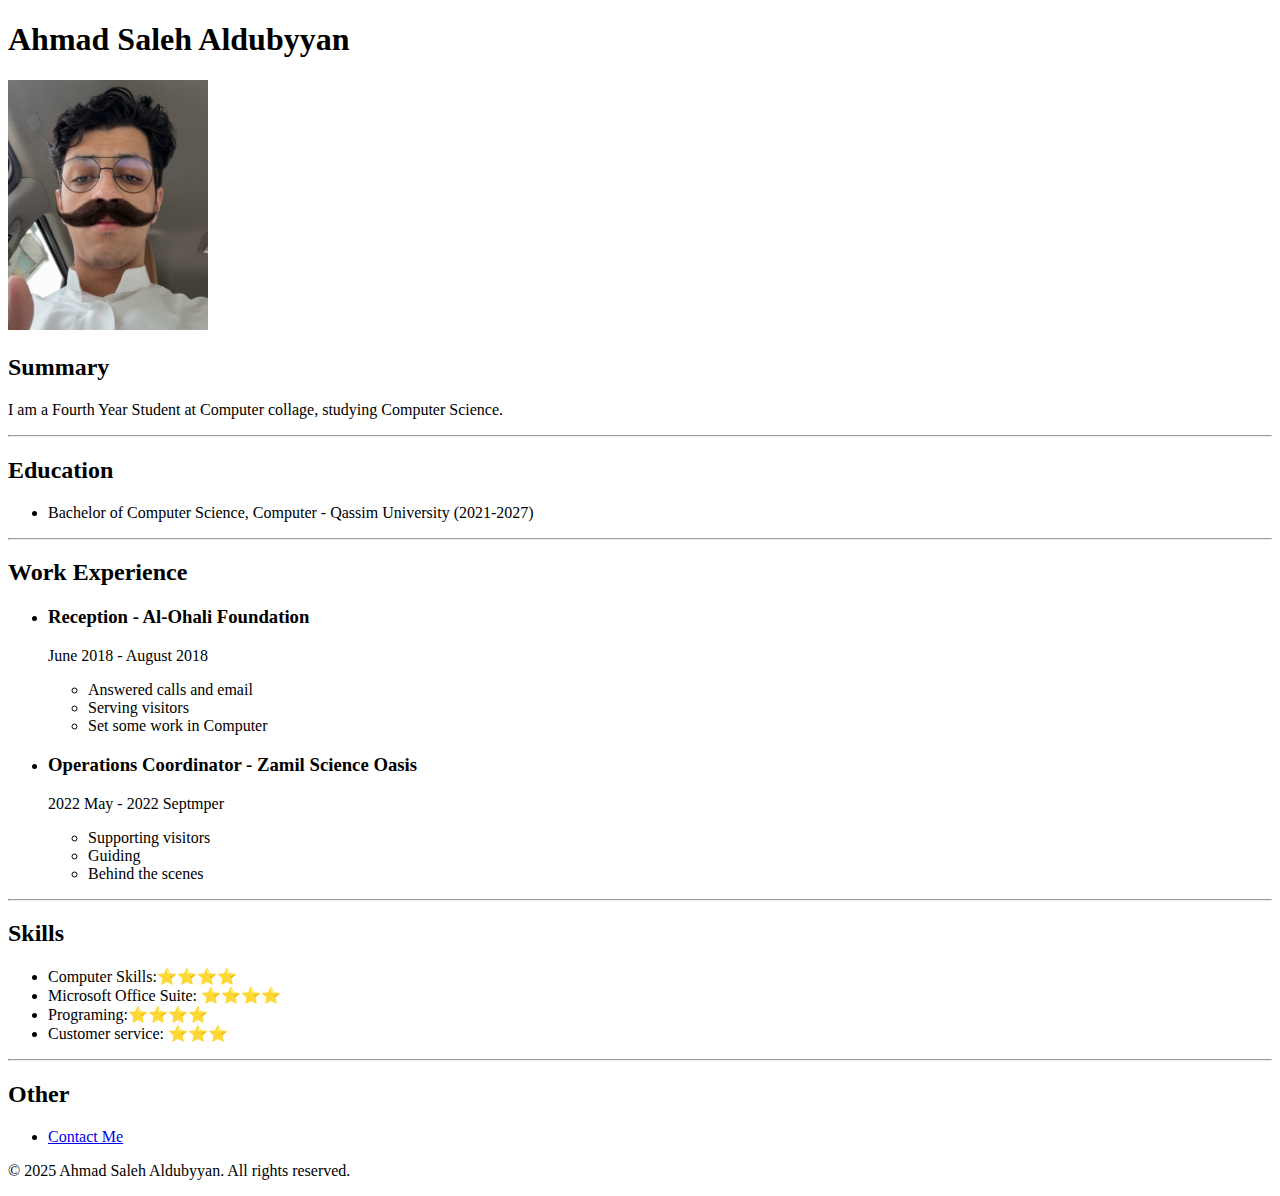
<file: index.html>
<!DOCTYPE html>
<html lang="en">
<head>
    <meta charset="UTF-8">
    <meta name="viewport" content="width=device-width, initial-scale=1.0">
    <title>My Resume</title>
</head>
<body>
    <h1>Ahmad Saleh Aldubyyan</h1>
    <img src="./Me.jpg" 
    alt="My image"
    width="200">

    <h2>Summary</h2>
    <p>I am a Fourth Year Student at Computer collage, studying Computer Science.</p>
    
    <hr />
    
    <h2>Education</h2>
    <ul>
        <li>Bachelor of Computer Science, Computer - Qassim University (2021-2027) </li>
    </ul>

    <hr />

    <h2>Work Experience</h2>
    <ul>
        <li>
        <h3>Reception - Al-Ohali Foundation </h3>
        <p>June 2018 - August 2018</p>
        <ul>
            <li>Answered calls and email</li>
            <li>Serving visitors</li>
            <li>Set some work in Computer</li>
        </ul>
        </li>

        <li>
        <h3>Operations Coordinator - Zamil Science Oasis</h3>
        <p>2022 May - 2022 Septmper</p>
        <ul>
            <li>Supporting visitors</li>
            <li>Guiding</li>
            <li>Behind the scenes</li>
        </ul>
        </li>
    </ul>

    <hr />

    <h2>Skills</h2>
    <ul>
        <li>Computer Skills:⭐️⭐️⭐️⭐️ </li>
        <li>Microsoft Office Suite: ⭐️⭐️⭐️⭐️</li>
        <li>Programing:⭐️⭐️⭐️⭐️</li>
        <li>Customer service: ⭐️⭐️⭐️</li>
    </ul>

    <hr />

    <h2>Other</h2>
    <ul>
      <li><a href="contact.html">Contact Me</a></li>  
    </ul>

<footer>
  <p>© 2025 Ahmad Saleh Aldubyyan. All rights reserved.</p>
</footer>

</body>
</html>
</file>
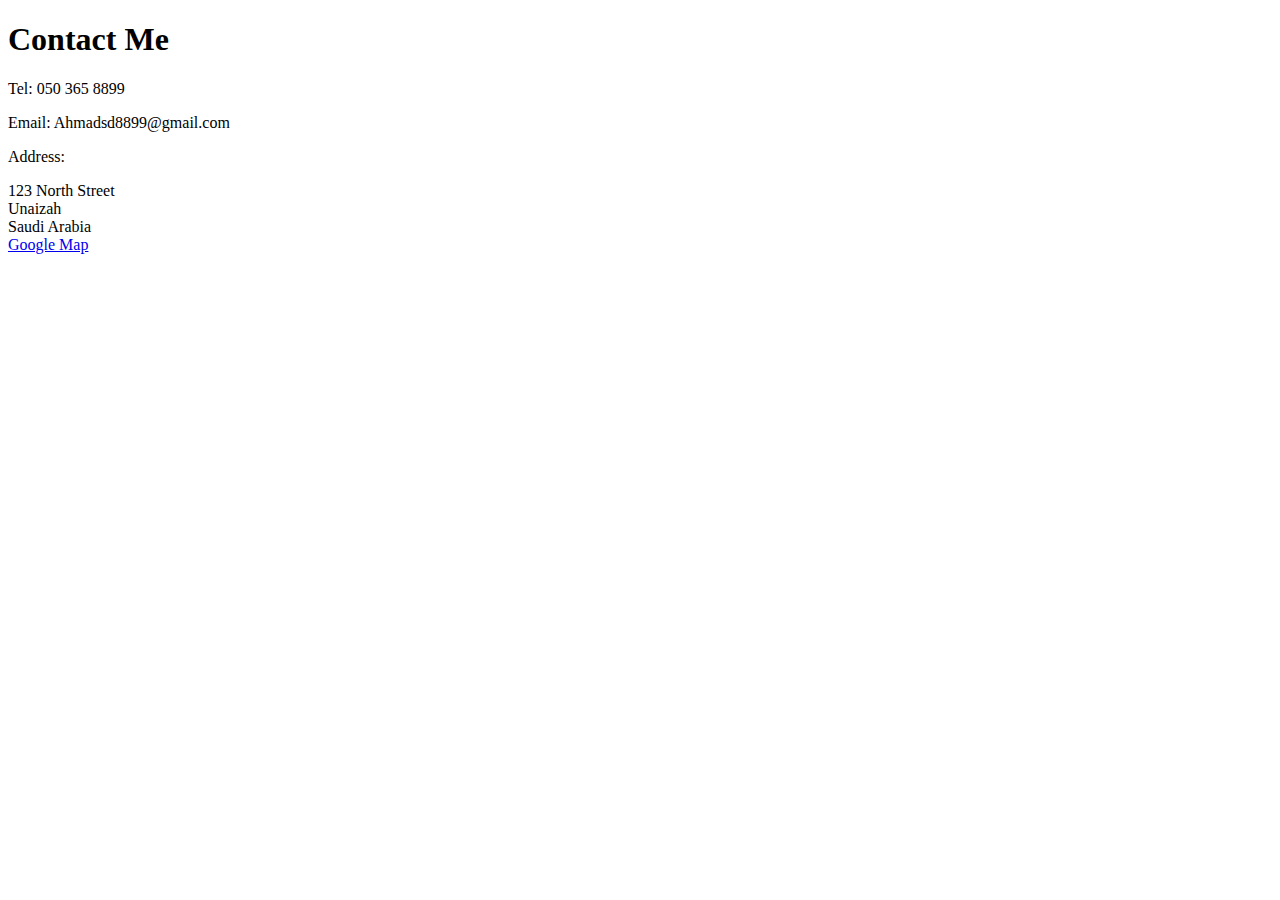
<file: contact.html>
<!DOCTYPE html>
<html lang="en">
<head>
  <meta charset="UTF-8">
  <meta name="viewport" content="width=device-width, initial-scale=1.0">
  <title>Contact Me</title>
</head>
<body>
  <h1>Contact Me</h1>
<p>Tel: 050 365 8899</p>
<p>Email: Ahmadsd8899@gmail.com</p>
<p>Address:</p>
<p>
  123 North Street<br />
  Unaizah<br />
  Saudi Arabia <br />

<a href="https://maps.app.goo.gl/TbDmgFR8ZJ87eJwm6">Google Map</a>
</p>

</body>
</html>
</file>
